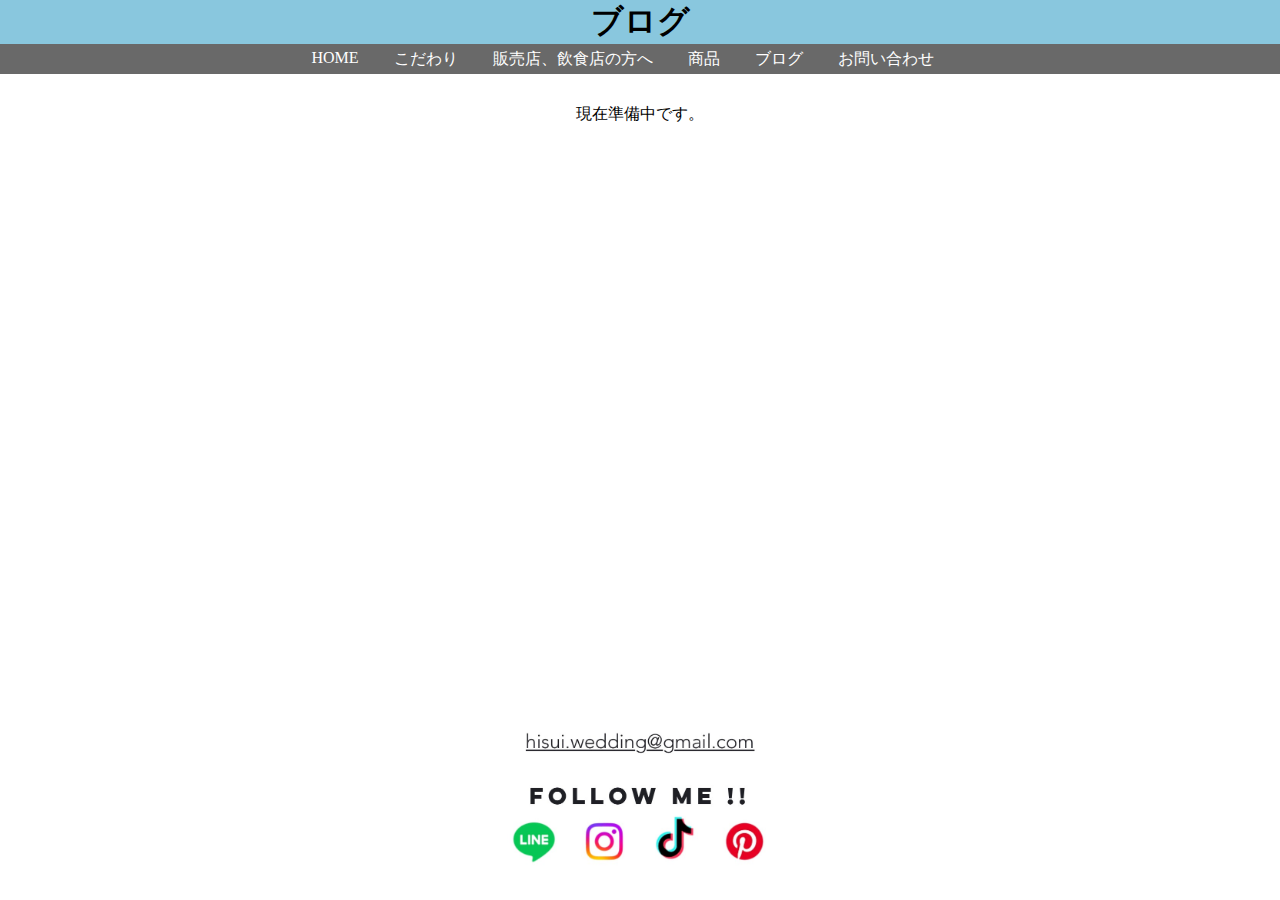
<file: apps/pages/blog.html>
<!DOCTYPE html>
<html>
<head>
<meta charset="utf-8">
<link rel="stylesheet" type="text/css" href="../static/css/style.css">
<link rel="shortcut icon" href="../static/image/favicon.ico" type="image/vnd.microsoft.icon">
<link rel=”icon” href="../static/image/favicon.ico">
<title>小さな大橋農園</title>
</head>
<body>
<header>
<!-- ここにロゴ
<a><img src="top.png" class="top"></a> -->
<h1>ブログ</h1>
<div class="menu">
    <ul>
        <li><a href="../../index.html">HOME</a></li>
        <li><a href="kodawari.html">こだわり</a></li>
        <li><a href="message.html">販売店、飲食店の方へ</a></li>
        <li><a href="contents.html">商品</a></li>
        <li><a href="blog.html">ブログ</a></li>
        <li><a href="forms.html">お問い合わせ</a></li>
    </ul>
</div>
</header>
<div class="prepare">
    <p>現在準備中です。</p>
</div>
<footer>
<img src="../static/image/footer.jpg" class="footimg"  width = "450">
</footer>
<script src="https://code.jquery.com/jquery-3.4.1.min.js" integrity="sha256-CSXorXvZcTkaix6Yvo6HppcZGetbYMGWSFlBw8HfCJo=" crossorigin="anonymous"></script>
<script src="../static/js/main.js"></script>
</body>
</html>
</file>
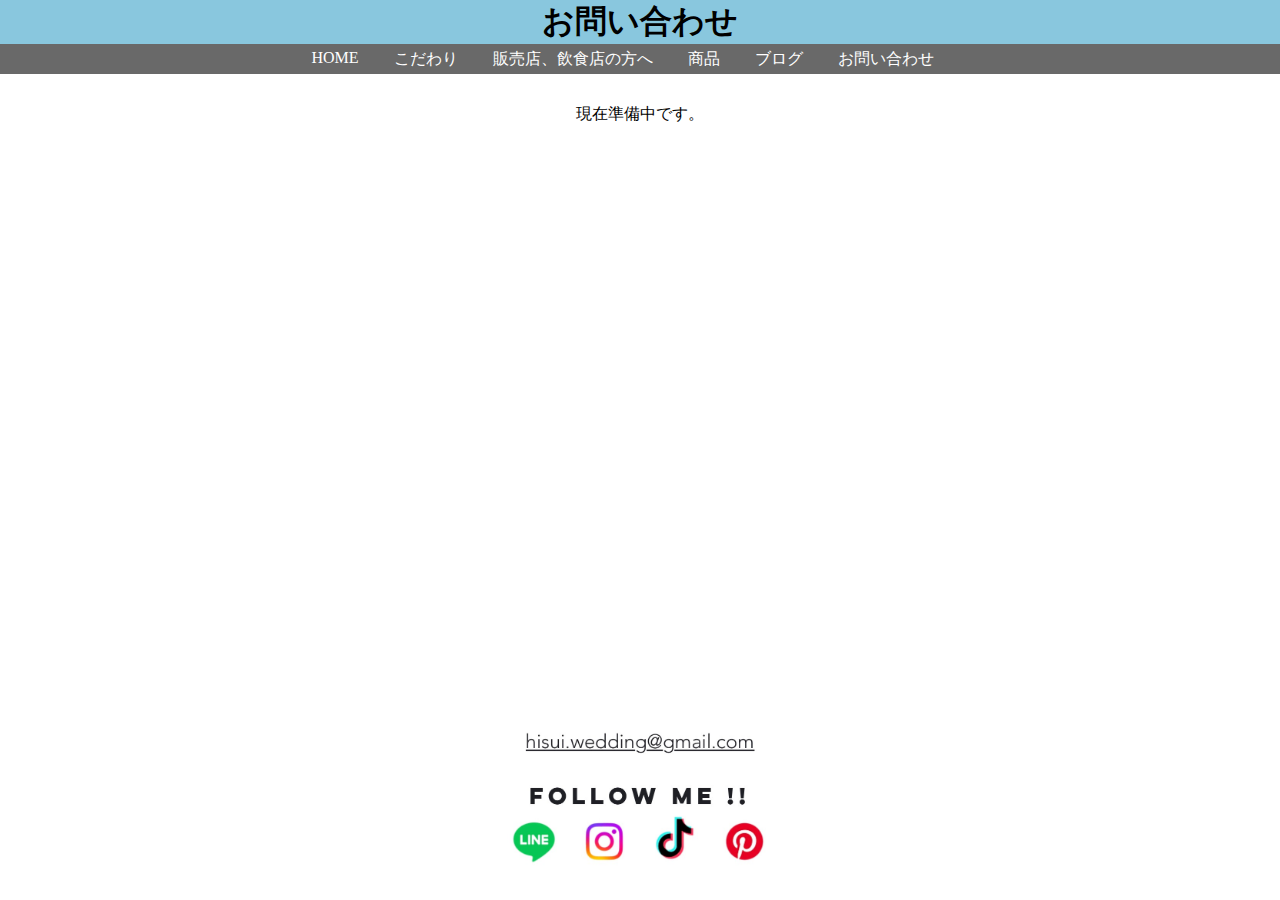
<file: apps/pages/forms.html>
<!DOCTYPE html>
<html>
<head>
<meta charset="utf-8">
<link rel="stylesheet" type="text/css" href="../static/css/style.css">
<link rel="shortcut icon" href="../static/image/favicon.ico" type="image/vnd.microsoft.icon">
<link rel=”icon” href="../static/image/favicon.ico">
<title>小さな大橋農園</title>
</head>
<body>
<header>
<!-- ここにロゴ
<a><img src="top.png" class="top"></a> -->
<h1>お問い合わせ</h1>
<div class="menu">
    <ul>
        <li><a href="../../index.html">HOME</a></li>
        <li><a href="kodawari.html">こだわり</a></li>
        <li><a href="message.html">販売店、飲食店の方へ</a></li>
        <li><a href="contents.html">商品</a></li>
        <li><a href="blog.html">ブログ</a></li>
        <li><a href="forms.html">お問い合わせ</a></li>
    </ul>
</div>
</header>
<div class="prepare">
    <p>現在準備中です。</p>
</div>
<footer>
<img src="../static/image/footer.jpg" class="footimg"  width = "450">
</footer>
<script src="https://code.jquery.com/jquery-3.4.1.min.js" integrity="sha256-CSXorXvZcTkaix6Yvo6HppcZGetbYMGWSFlBw8HfCJo=" crossorigin="anonymous"></script>
<script src="../static/js/main.js"></script>
</body>
</html>
</file>
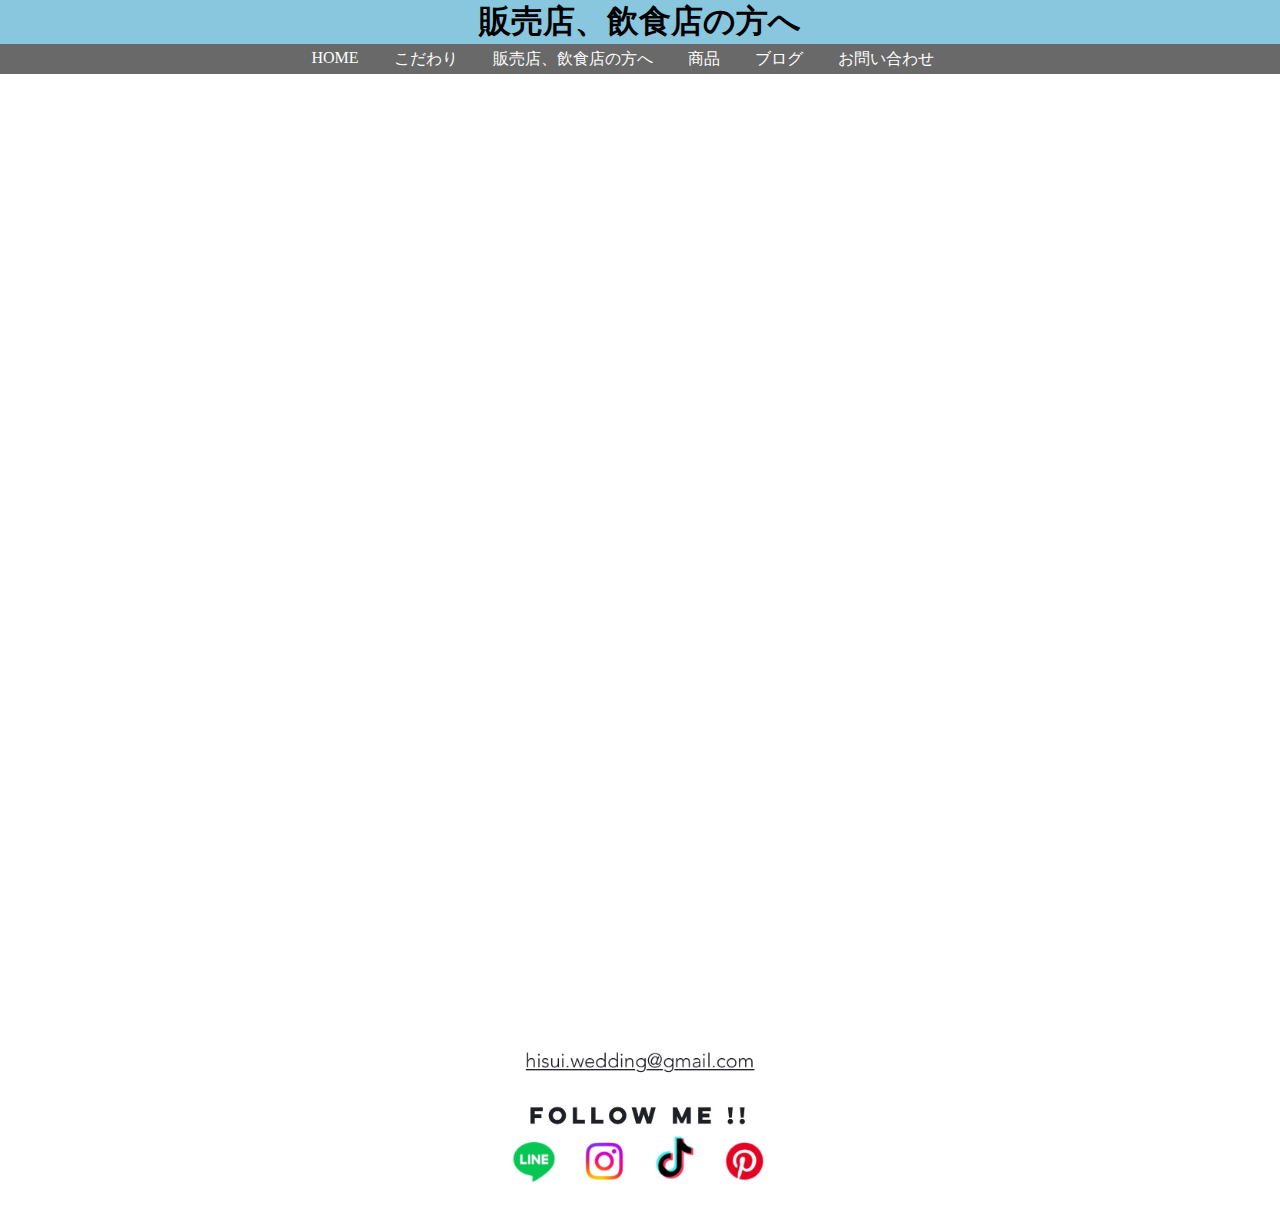
<file: apps/pages/message.html>
<!DOCTYPE html>
<html>
<head>
<meta charset="utf-8">
<link rel="stylesheet" type="text/css" href="../static/css/style.css">
<link rel="shortcut icon" href="../static/image/favicon.ico" type="image/vnd.microsoft.icon">
<link rel=”icon” href="../static/image/favicon.ico">
<title>小さな大橋農園</title>
</head>
<body>
<header>
<!-- ここにロゴ
<a><img src="top.png" class="top"></a> -->
<h1>販売店、飲食店の方へ</h1>
<div class="menu">
    <ul>
        <li><a href="../../index.html">HOME</a></li>
        <li><a href="kodawari.html">こだわり</a></li>
        <li><a href="message">販売店、飲食店の方へ</a></li>
        <li><a href="contents">商品</a></li>
        <li><a href="blogs">ブログ</a></li>
        <li><a href="forms">お問い合わせ</a></li>
    </ul>
</div>
</header>
<div class="fadein">
    <img src="../static/image/message/message1.png" class="box fadeUpTrigger">
</div>
<footer>
<img src="../static/image/footer.jpg" class="footimg"  width = "450">
</footer>
<script src="https://code.jquery.com/jquery-3.4.1.min.js" integrity="sha256-CSXorXvZcTkaix6Yvo6HppcZGetbYMGWSFlBw8HfCJo=" crossorigin="anonymous"></script>
<script src="../static/js/main.js"></script>
</body>
</html>
</file>
<file: apps/static/css/style.css>
* { 
    margin: 0px; 
    padding: 0px; 
}
html{
    min-height: 100%;
    position: relative;
}
body {
    margin: 0;
    padding: 0;
    margin-bottom: 100px;
}
header{
    font-family: 游明朝;
    text-align: center;
    background-color:#89c7de;
    margin-top: 0;
    width: 100%;
}
footer{
    background-color:white;
    color: #fff;
    text-align: center;
    position: absolute;
    bottom: 0;
    left: 0;
    width: 100%;
}
.footimg{
    margin-top: 5px;
}
.ichiran{
    margin: 10px; 
    padding: 0px;
}
.ichiran ul{
    padding: 20px;
}
.menu {
    width: 100%;
    height: 30px;
    background-color: dimgray;
    box-sizing: border-box;
    display: flex;
    justify-content: center;
    align-items: center;
}
.menu ul {
    display: flex;
}
.menu li {
    list-style: none;
}
.menu a {
    display: block;
    text-decoration: none;
    color: white;
    margin-right: 35px;
}
.menu a:hover {
    color: rgb(0, 237, 248);
}
.fadein{
    text-align: center;
}
.box{
    width: 100%;
    margin-top: 30px;
    margin-bottom: 200px;
}
.fadeUp{
    animation-name:fadeUpAnime;
    animation-duration:0.5s;
    animation-fill-mode:forwards;
    opacity:0;
}
.fadeUpTrigger{
    opacity:0;
}
@keyframes fadeUpAnime{
    from {
        opacity: 0;
        transform: translateY(100px);
    }
    to {
        opacity: 1;
        transform: translateY(0);
    }
}
.prepare{
    text-align: center;
    margin: 30px;
}
.welcome{
    text-align: center;
    background-color: aquamarine;
}
</file>
